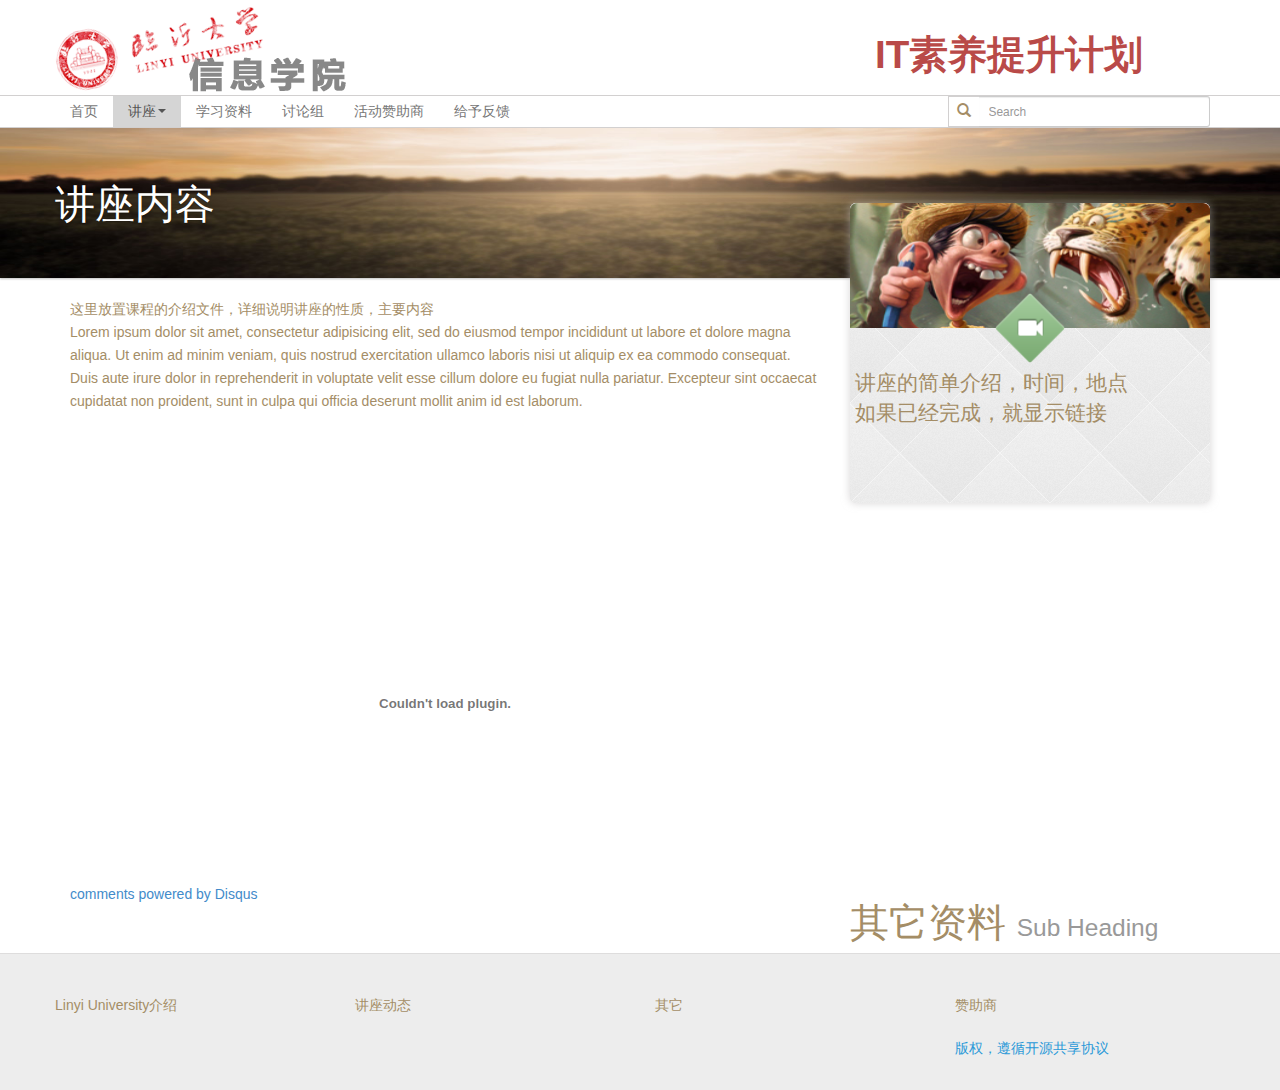
<file: lecture-1.html>
<!DOCTYPE html>
<!--[if lt IE 7]>      <html class="no-js lt-ie9 lt-ie8 lt-ie7"> <![endif]-->
<!--[if IE 7]>         <html class="no-js lt-ie9 lt-ie8"> <![endif]-->
<!--[if IE 8]>         <html class="no-js lt-ie9"> <![endif]-->
<!--[if gt IE 8]><!--> <html class="no-js"> <!--<![endif]-->
  <head>
    <meta charset="utf-8">
    <meta http-equiv="X-UA-Compatible" content="IE=edge,chrome=1">
    <title></title>
    <meta name="description" content="">
    <meta name="viewport" content="width=device-width">
    
    <link rel="stylesheet" href="css/bootstrap.css">
    <!-- <link rel="stylesheet" href="css/bootstrap-responsive.min.css"> -->
    <link rel="stylesheet" href="css/main.css">
    
    <script src="js/vendor/modernizr-2.6.2-respond-1.1.0.min.js"></script>
    
    
  </head>
  <body>
    
    <!--[if lt IE 7]>
        <p class="chromeframe">真不可思议，您还在用<strong>老掉牙</strong>的浏览器。是时候<a href="http://browsehappy.com/">升级你的浏览器</a>。当然，您可以<a href="http://www.google.com/chromeframe/?redirect=true">安装 Google Chrome Frame</a>来让您老掉牙的浏览器焕然一新。<br>请相信我，当您看到这个网站一团遭的时候，要感谢一下您所用的浏览器</p>
    <![endif]-->
    
      <!-- HEADer Begin -->
      <header>
        <div id="top">
          <div class="container">
            <div class="col col-lg-4 logo">
              
            </div>
            <div class="col col-lg-4 pull-right">
              <h1 class="branding"><a href="/"><strong>IT素养提升计划</strong></a></h1>
            </div>
          </div>
        </div>
        <div class="navbar">
          <div class="container">
            <ul class="nav navbar-nav">
              <li class=""><a href="#">首页</a></li>
              <li class="dropdown active">
                <a href="#" class="dropdown-toggle " data-toggle="dropdown">讲座<b class="caret"></b></a>
                <ul class="dropdown-menu">
                  <li><a href="#">第一场：</a></li>
                  <li><a href="#">第一场：</a></li>
                  <li><a href="#">第一场：</a></li>
                  <li><a href="#">第一场：</a></li>
                  <li><a href="#">第一场：</a></li>
                  <li><a href="#">第一场：</a></li>
                  <li><a href="#">第一场：</a></li>
                  <li><a href="#">第一场：</a></li>
                  <li><a href="#">第一场：</a></li>
                  <li><a href="#">第一场：</a></li>
                  <li><a href="#">第一场：</a></li>
                  <li class="divider"></li>
                  <li class="nav-header">贡献讲座</li>
                  <li><a href="#">提供建议</a></li>
                  <li><a href="#">注册讲师</a></li>
                </ul>
              </li>
              <li><a href="#">学习资料</a></li>
              <li><a href="#">讨论组</a></li>
              <li><a href="#">活动赞助商</a></li>
              <li><a href="#">给予反馈</a></li>
            </ul>
            <form class="col col-lg-3 navbar-form pull-right" method="get" action="http://www.google.com/search">
              <div class="input-group">
                <span class="input-group-addon glyphicon glyphicon-search"></span>
                <input name="q" type="text" class="input-small search-box" placeholder="Search">
              </div>
              <input type="hidden" name="sitesearch" value="lyu1941.github.io"/> 
            </form>
          </div>
        </div>
      </header>
      <!-- Header End -->
      
      <section>
        <div class="title" style="background-image: url('img/sunset.jpg');">
          <div class="container">
  					<div class="inner">
  						<h1>讲座内容</h1>
  					</div>
          </div>
        </div>
        
        <div class="container">
          <div class="col col-lg-8">
            <p>这里放置课程的介绍文件，详细说明讲座的性质，主要内容<br>
               Lorem ipsum dolor sit amet, consectetur adipisicing elit, sed do eiusmod tempor incididunt ut labore et dolore magna aliqua. Ut enim ad minim veniam, quis nostrud exercitation ullamco laboris nisi ut aliquip ex ea commodo consequat. Duis aute irure dolor in reprehenderit in voluptate velit esse cillum dolore eu fugiat nulla pariatur. Excepteur sint occaecat cupidatat non proident, sunt in culpa qui officia deserunt mollit anim id est laborum.</p>
          </div>
          <div class="col col-lg-4">
            <div class="lecturebox lecturepage">
              <div class="header"></div>
              <div class="icon"></div>
              <div class="body">
                讲座的简单介绍，时间，地点<br>
                如果已经完成，就显示链接
              </div>
            </div>
          </div>

          <div class="container">
            <div class="col col-lg-8">
              <p>
              <embed src="http://player.youku.com/player.php/sid/XNTUxMjU4NDky/v.swf" allowFullScreen="true" quality="high" width="100%" height="340" align="middle" allowScriptAccess="always" type="application/x-shockwave-flash"></embed></p>
            </div>
            <div class="col col-lg-4">
              <script async class="speakerdeck-embed" data-id="f74002809605013057441a78b4e0c38c" data-ratio="1.33333333333333" src="https://speakerdeck.com/assets/embed.js"></script>
            </div>
        </div>
        
        <div class="container">
          <div class="col col-lg-8">
            <div id="disqus_thread"></div>
            <script type="text/javascript">
                /* * * CONFIGURATION VARIABLES: EDIT BEFORE PASTING INTO YOUR WEBPAGE * * */
                var disqus_shortname = 'lyu'; // required: replace example with your forum shortname

                /* * * DON'T EDIT BELOW THIS LINE * * */
                (function() {
                    var dsq = document.createElement('script'); dsq.type = 'text/javascript'; dsq.async = true;
                    dsq.src = '//' + disqus_shortname + '.disqus.com/embed.js';
                    (document.getElementsByTagName('head')[0] || document.getElementsByTagName('body')[0]).appendChild(dsq);
                })();
            </script>
            <noscript>Please enable JavaScript to view the <a href="http://disqus.com/?ref_noscript">comments powered by Disqus.</a></noscript>
            <a href="http://disqus.com" class="dsq-brlink">comments powered by <span class="logo-disqus">Disqus</span></a>
    
          </div>
          <div class="col col-lg-4">
            <h1>其它资料 <small>Sub Heading</small></h1>
          </div>
      </div>
      </section>
      
      <footer>
        <div class="container">
          <div class="row">
            <div class="col col-lg-3">
              Linyi University介绍
            </div>
            <div class="col col-lg-3">
              讲座动态
            </div>
            <div class="col col-lg-3">
              其它
            </div>
            <div class="col col-lg-3">
              赞助商
            </div>
          </div>
          <div class="row">
            <div class="col col-lg-3 pull-right copyright">
              版权，遵循开源共享协议
            </div>
          </div>
        </div>
      </footer>
      
    <script src="//ajax.googleapis.com/ajax/libs/jquery/2.0.0/jquery.min.js"></script>
    <script>window.jQuery || document.write('<script src="js/vendor/jquery-2.0.0.min.js"><\/script>')</script>
    
    <script src="js/vendor/bootstrap.min.js"></script>
    
    <script src="js/unslider.min.js"></script>
    <script src="js/plugins.js"></script>
    <script src="js/main.js"></script>
    <script>
        var _gaq=[['_setAccount','UA-XXXXX-X'],['_trackPageview']];
        (function(d,t){var g=d.createElement(t),s=d.getElementsByTagName(t)[0];
        g.src=('https:'==location.protocol?'//ssl':'//www')+'.google-analytics.com/ga.js';
        s.parentNode.insertBefore(g,s)}(document,'script'));
    </script>
  </body>
</html>
</file>
<file: css/main.css>
* {
	margin: 0;
	padding: 0;

	-webkit-font-smoothing: antialiased;

	-webkit-box-sizing: border-box;
	-moz-box-sizing: border-box;
	box-sizing: border-box;
}

::selection {
  background: #bfa57c;
	color: #fff;
}

body {
	color: #a48d66;
	font: 14px/23px proxima-nova-alt, "Proxima Nova Alt", sans-serif;
  background-color: #ededed;
}

section,header {
  background-color: #fff;
}

h1, h2, h3, h4, b {
	font-weight: 300;
	font-family: bree-web, Bree, sans-serif;
}
	h2 {
		font-size: 28px;
		padding-bottom: 60px;
	}
	b {
		font-weight: 500;
		font-size: 16px;

		color: #c3522f;
	}
  .text-black {
    color:#333;
  }
  .chinese-p{
    text-indent: 2em;
  }
.logo{
  height:95px;
  background: url('../img/logo.png') no-repeat scroll top left;
}
/* ==========================================================================
   Author's custom styles
   ========================================================================== */
header #top {
  height:95px;
}
.branding {
  margin: 0;
  margin-top: 20px;
}
.branding a {
  display: block;
  padding: 15px 25px;
  color: #b94a48;
  font-family: Helvetica, Arial, sans-serif;
}
.branding a:hover {
  color: #a3403e;
  text-decoration: none;
}

/*  Navbar  */
.navbar {
  position: relative;
  padding-right: 15px;
  padding-left: 15px;
  margin-bottom: 0px;
  background: none;
  border-radius: 0px;
  border-top: 1px solid #d2d0d0;
  border-bottom: 1px solid #d2d0d0;
}
.navbar-nav {
  margin-top: 0px;
}

.navbar-nav > li > a {
  padding-top: 0px;
  padding-bottom: 0px;
  line-height: 31px;
}
.navbar-nav > .active > a,
.navbar-nav > .active > a:hover,
.navbar-nav > .active > a:focus {
  background-color: #f2f2f2;
}
.navbar-form {
  margin-top: 0px;
  margin-bottom: 0px;
}
.navbar-form .search-box {
  height:31px;
  border-radius: 0px;
  padding: 4px 14px;
  border-left-style: none;
}
.navbar-form .input-group-addon {
  padding: 4px 8px;
}
.navbar-form .input-group-addon:first-child {
  height:31px;
  background-color: #FFFFFF;
  border: 1px solid #d2d0d0;
  border-radius: 0px;
  border-right-style: none;
}
.dropdown .caret {
margin-top: 13px;
margin-left: 2px;
}
/* Donate */
.donate {
  background-color: #ebebeb;
  border-top: 1px solid #dedddd;
  border-bottom: 1px solid #dedddd;
  padding: 20px 0px;
}
.donate .alipay {
  margin-top:20px;
}
/* main */
.main {
  padding: 20px 0px;
}
/* lectures showcase */
.lecturebox {
  margin-bottom:30px;
  height:300px;
  background: #eeeeee url('../img/diamond_upholstery.png') repeat scroll top left;
  border-radius: 8px;
  font-size: 21px;
  font-weight: 200;
  line-height: 30px;
  color: inherit;
  border-color: rgba(186, 184, 185, 0.8);
  outline: 0;
  outline: thin dotted \9;
  /* IE6-9 */
  -webkit-box-shadow: 0 0 8px rgba(186, 184, 185, 0.6);
          box-shadow: 0 0 8px rgba(186, 184, 185, 0.6);
}
.lecturebox:hover {
  border-color: rgba(82, 168, 236, 0.9);
  outline: 0;
  outline: thin dotted \9;
  /* IE6-9 */

  -webkit-box-shadow: 0 0 8px rgba(82, 168, 236, 0.8);
          box-shadow: 0 0 8px rgba(82, 168, 236, 0.8);
}

.lecturebox h1 {
  line-height: 1;
  color: inherit;
}

.lecturebox p {
  line-height: 1.4;
}
.lecturebox .header {
  height:125px;
  background: url('../img/lectures.jpg') repeat scroll top left;
	-o-background-size: 100% 100%;
	-ms-background-size: 100% 100%;
	-moz-background-size: 100% 100%;
	-webkit-background-size: 100% 100%;
	background-size: 100% 100%;
  
  border-radius: 6px 6px 0px 0px;
}
.lecturebox .icon {
  height:70px;
  width:70px;
  background: url('../img/lecturesicon.png') no-repeat scroll center center;
  margin-top:-35px;
  margin-left:auto;
  margin-right:auto;
	-o-background-size: 100% 100%;
	-ms-background-size: 100% 100%;
	-moz-background-size: 100% 100%;
	-webkit-background-size: 100% 100%;
	background-size: 100% 100%;
}
.lecturebox .body {
  padding: 5px;
}
@media screen and (min-width: 768px) {
  .lecturebox {
    padding: 0px;
    border-radius: 6px;
  }
  .lecturebox h1 {
    font-size: 60px;
  }
}

/* Footer */
footer {
  padding-top: 40px;
  background-color: #ededed;
  border-top: 1px solid #dedddd;
}
.copyright {
  color: #2a99d8;
  padding-top:20px;
  margin-bottom:30px;
}
.lyuinfo {
  background:url('../img/lyu.png') no-repeat scroll top left;
  padding-top:60px;
}
.otherinfo, .tqqinfo, .sponsorinfo {
  padding-top:22px;
}


/* Banner */
.banner {
	position: relative;
	width: 100%;
	overflow: auto;

	font-size: 18px;
	line-height: 24px;
	text-align: center;

	color: rgba(255,255,255,.6);
	text-shadow: 0 0 1px rgba(0,0,0,.05), 0 1px 2px rgba(0,0,0,.3);

	background: #5b4d3d;
	box-shadow: 0 1px 2px rgba(0,0,0,.25);
}
	.banner ul {
		list-style: none;
		width: 300%;
	}
	.banner ul li {
		display: block;
		float: left;
		width: 33%;
		min-height: 350px;

		-o-background-size: 100% 100%;
		-ms-background-size: 100% 100%;
		-moz-background-size: 100% 100%;
		-webkit-background-size: 100% 100%;
		background-size: 100% 100%;

		box-shadow: inset 0 -3px 6px rgba(0,0,0,.1);
	}

	.banner .inner {
		padding: 60px 0 50px;
	}

	.banner h1, .banner h2 {
		font-size: 40px;
		line-height: 52px;

		color: #fff;
	}

	.banner .btn {
		display: inline-block;
		margin: 25px 0 0;
		padding: 9px 22px 7px;
		clear: both;

		color: #fff;
		font-size: 12px;
		font-weight: bold;
		text-transform: uppercase;
		text-decoration: none;

		border: 2px solid rgba(255,255,255,.4);
		border-radius: 5px;
	}
		.banner .btn:hover {
			background: rgba(255,255,255,.05);
		}
		.banner .btn:active {
			-webkit-filter: drop-shadow(0 -1px 2px rgba(0,0,0,.5));
			-moz-filter: drop-shadow(0 -1px 2px rgba(0,0,0,.5));
			-ms-filter: drop-shadow(0 -1px 2px rgba(0,0,0,.5));
			-o-filter: drop-shadow(0 -1px 2px rgba(0,0,0,.5));
			filter: drop-shadow(0 -1px 2px rgba(0,0,0,.5));
		}

	.banner .btn, .banner .dot {
		-webkit-filter: drop-shadow(0 1px 2px rgba(0,0,0,.3));
		-moz-filter: drop-shadow(0 1px 2px rgba(0,0,0,.3));
		-ms-filter: drop-shadow(0 1px 2px rgba(0,0,0,.3));
		-o-filter: drop-shadow(0 1px 2px rgba(0,0,0,.3));
		filter: drop-shadow(0 1px 2px rgba(0,0,0,.3));
	}

	.banner .dots {
		position: absolute;
		left: 0;
		right: 0;
		bottom: 20px;
	}
		.banner .dots li {
			display: inline-block;
			width: 10px;
			height: 10px;
			margin: 0 4px;

			text-indent: -999em;

			border: 2px solid #fff;
			border-radius: 6px;

			cursor: pointer;
			opacity: .4;

			-webkit-transition: background .5s, opacity .5s;
			-moz-transition: background .5s, opacity .5s;
			transition: background .5s, opacity .5s;
		}
			.banner .dots li.active {
				background: #fff;
				opacity: 1;
			}

	.banner .arrows {
		position: absolute;
		bottom: 20px;
		right: 20px;
		color: #fff;
	}
		.banner .arrow {
			display: inline;
			padding-left: 10px;
			cursor: pointer;
		}

@media only screen and (min-device-width: 320px) and (max-device-width: 480px), (max-width: 900px) {
	.banner h1, .banner h2 {
		font-size: 24px;
		line-height: 30px;
	}
	.banner ul li {
		height: 240px;
	}
	.banner .inner {
		padding-top: 100px;
		padding-bottom: 50px;
	}
	.banner p {
		font-size: 15px;
		width: 80%;
		margin: 0 auto;
	}
	pre {
		overflow: auto;
	}
}
/* ==========================================================================
   lecture's styles
   ========================================================================== */
.title {
  height:150px;
  margin-bottom:20px;
	-o-background-size: 100% 100%;
	-ms-background-size: 100% 100%;
	-moz-background-size: 100% 100%;
	-webkit-background-size: 100% 100%;
	background-size: 100% 100%;
	box-shadow: inset 0 -3px 6px rgba(0,0,0,.1);
	font-size: 18px;
	line-height: 24px;
	color: rgba(255,255,255,.6);
	text-shadow: 0 0 1px rgba(0,0,0,.05), 0 1px 2px rgba(0,0,0,.3);
	box-shadow: 0 1px 2px rgba(0,0,0,.25);
}
	.title .inner {
		padding: 30px 0 50px;
	}
	.title h1, .title h2 {
		font-size: 40px;
		line-height: 52px;
		color: #fff;
	}
.lecturepage {
  margin-top:-95px;
}
</file>
